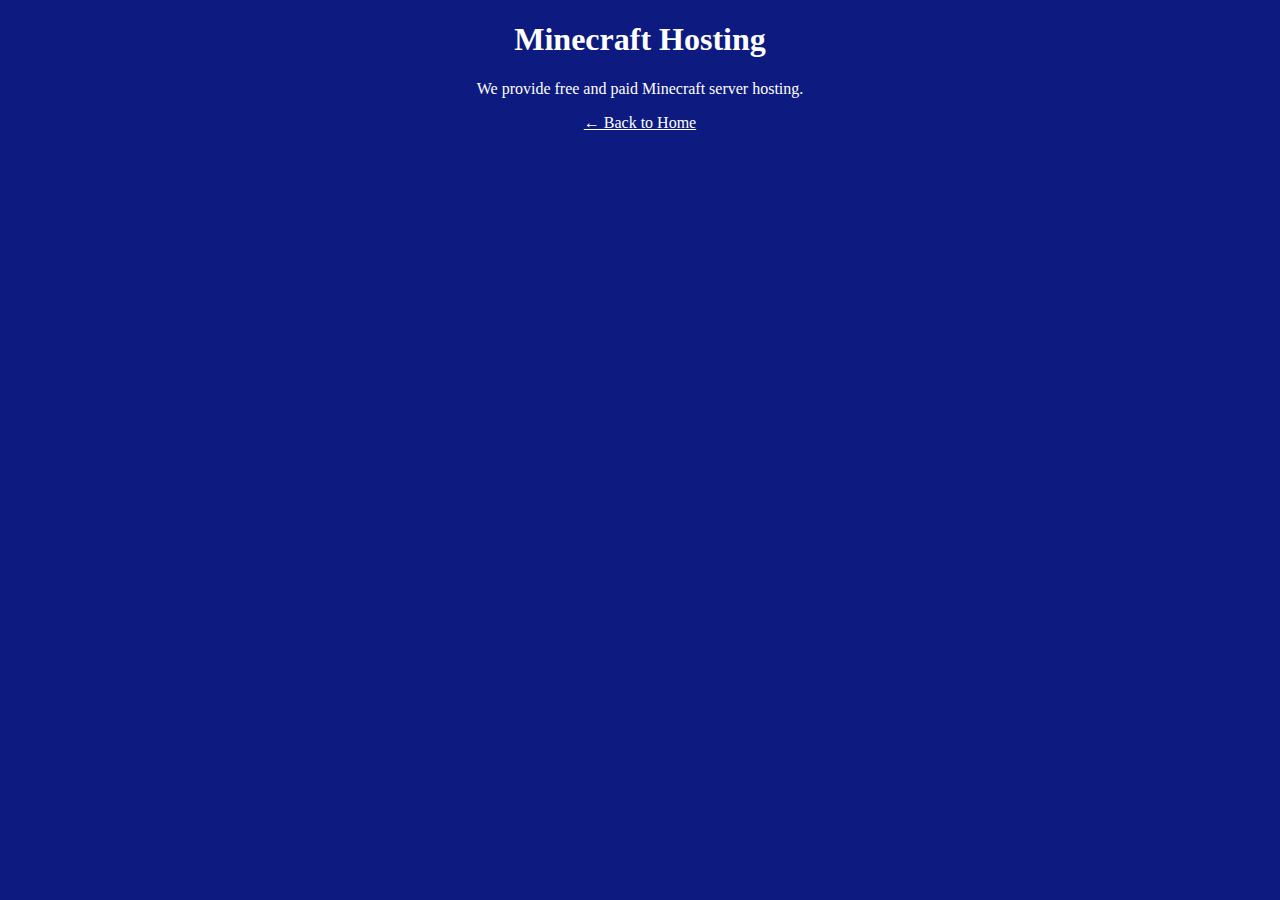
<file: minecraft.html>
<!DOCTYPE html>
<html lang="en">
<head>
    <meta charset="UTF-8">
    <title>Minecraft - KS Warrior</title>
</head>
<body style="background-color:#0d1a80; color:white; text-align:center;">
    <h1>Minecraft Hosting</h1>
    <p>We provide free and paid Minecraft server hosting.</p>
    <a href="index.html" style="color:white;">← Back to Home</a>
</body>
</html>
</file>
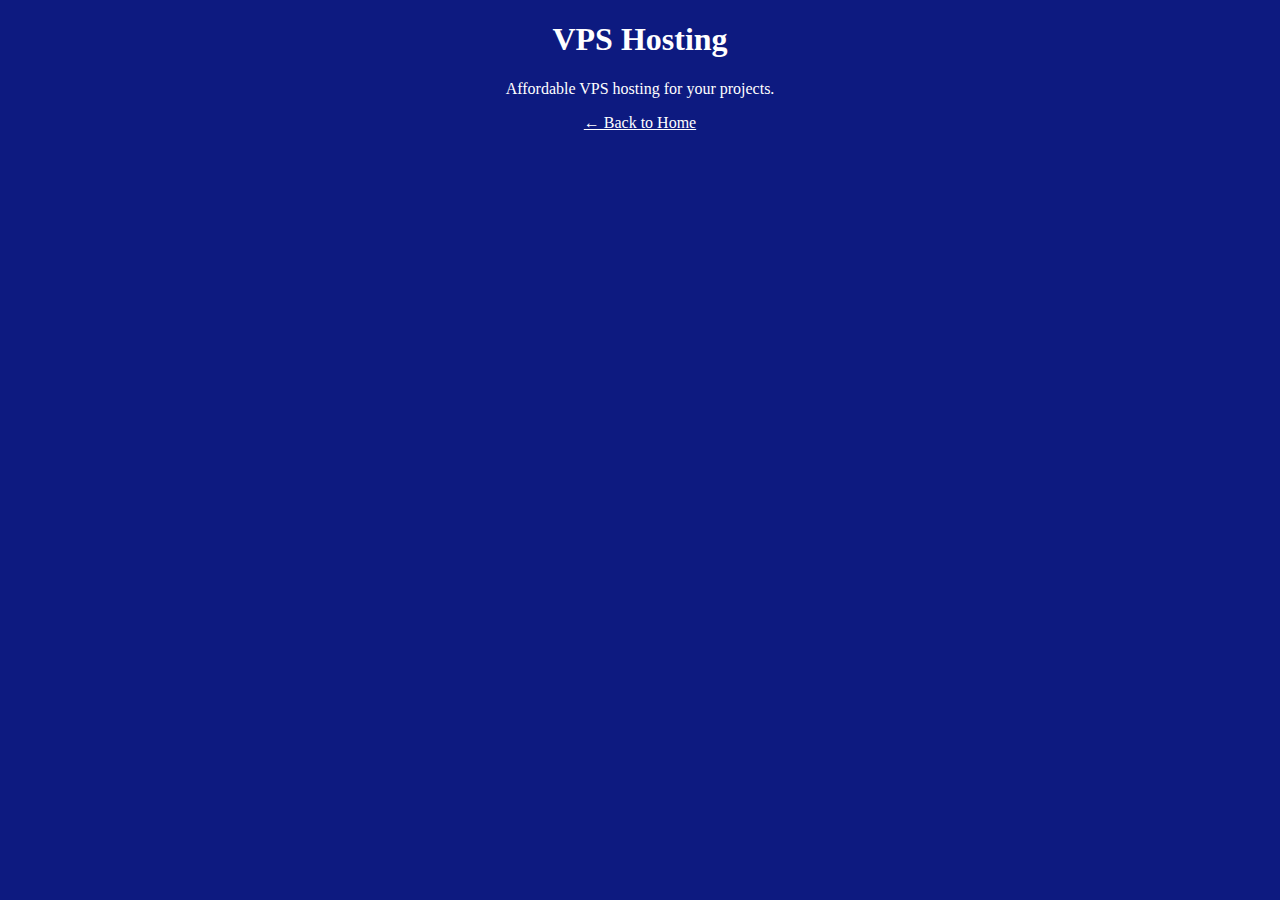
<file: vps.html>
<!DOCTYPE html>
<html lang="en">
<head>
    <meta charset="UTF-8">
    <title>VPS - KS Warrior</title>
</head>
<body style="background-color:#0d1a80; color:white; text-align:center;">
    <h1>VPS Hosting</h1>
    <p>Affordable VPS hosting for your projects.</p>
    <a href="index.html" style="color:white;">← Back to Home</a>
</body>
</html>
</file>
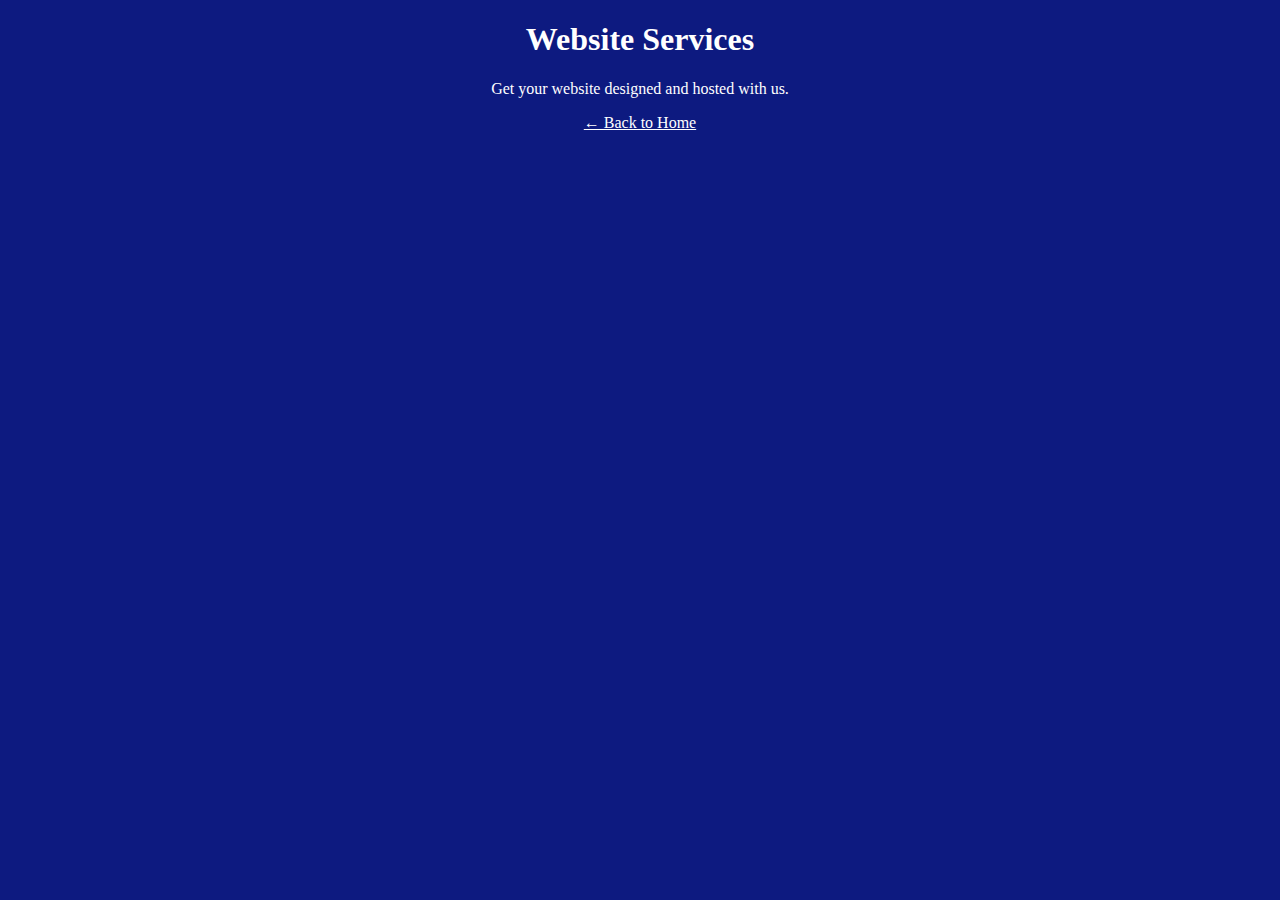
<file: website.html>
<!DOCTYPE html>
<html lang="en">
<head>
    <meta charset="UTF-8">
    <title>Website - KS Warrior</title>
</head>
<body style="background-color:#0d1a80; color:white; text-align:center;">
    <h1>Website Services</h1>
    <p>Get your website designed and hosted with us.</p>
    <a href="index.html" style="color:white;">← Back to Home</a>
</body>
</html>
</file>
